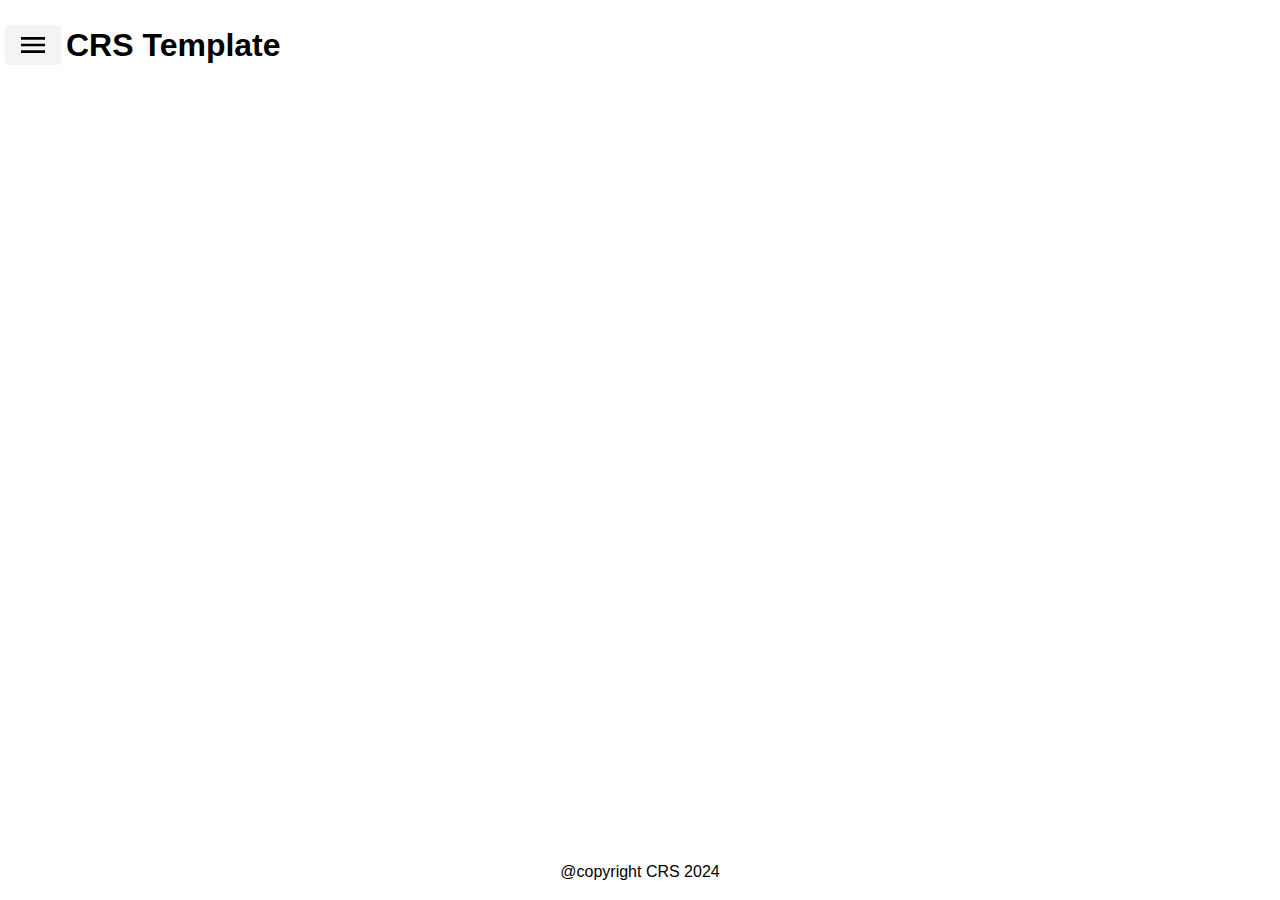
<file: index.html>
<!DOCTYPE html>
<html lang="en">
<head>
    <meta charset="UTF-8">
    <meta name="viewport"
          content="width=device-width, user-scalable=no, initial-scale=1.0, maximum-scale=1.0, minimum-scale=1.0">
    <meta http-equiv="X-UA-Compatible" content="ie=edge">
    <link rel="stylesheet" href="styles/styles.css">

    <title>CRS Template</title>
</head>
<body>
    <svg xmlns="http://www.w3.org/2000/svg" class="hidden">
        <symbol id="menu" viewBox="0 0 24 24">
            <path d="M0 0h24v24H0z" fill="none"/><path d="M3 18h18v-2H3v2zm0-5h18v-2H3v2zm0-7v2h18V6H3z"/>
        </symbol>
    </svg>

    <header>
        <button aria-label="menu" class="icon" click.setvalue="$globals.isMenuOpen = !$globals.isMenuOpen" classlist.if="$globals.isMenuOpen == true ? 'highlight-fill'"><svg><use xlink:href="#menu" /></svg></button>
        <h1>CRS Template</h1>
    </header>
    <view-loader data-routes="app/routes.json">
        <main autofocus tabindex="0"></main>

        <aside classlist.if="$globals.isMenuOpen ==  true? 'open'" click.setvalue="$globals.isMenuOpen = !$globals.isMenuOpen">
            <nav id="main-menu" aria-label="main menu">
                <ul>
                    <li><a href="/welcome">Welcome</a></li>
                    <li><a href="/time-tracker">Time-Tracker</a></li>
                    <li><a href="/about">About</a></li>
                </ul>
            </nav>
        </aside>
    </view-loader>
    <footer>
        <p>@copyright CRS 2024</p>
    </footer>

    <script type="module" src="index.js"></script>
</body>
</html>
</file>
<file: styles/styles.css>
@charset "UTF-8";
@import "/crs-framework/styles/lib/variables.css";
@import "/crs-framework/styles/lib/buttons.css";

html, body {
    font-family: Arial, sans-serif;
    font-size: 16px;
    line-height: 1.5;

    position: fixed;
    top: 0;
    left: 0;
    width: 100%;
    height: 100%;

    margin: 0;
    padding: 0;
}

body {
    display: grid;
    grid-template-rows: max-content 1fr max-content;
}

* {
    box-sizing: border-box;
}

/**:focus {*/
/*    border: solid 1px var(--blue);*/
/*}*/

*[disabled] {
    cursor: not-allowed !important;
}

.hidden {
    display: none !important;
}

header {
    display: flex;
    flex-direction: row;
    align-items: center;
    justify-content: flex-start;
}

footer {
    display: flex;
    flex-direction: row;
    align-items: center;
    justify-content: center;
}

view-loader {
    position: relative;
}

main {
    width: 100%;
    height: 100%;
    overflow: auto;
    position: absolute;
    padding:  var(--padding);
}

main, main:focus {
    outline: none;
    border: 0;
}

aside {
    position: fixed;
    left: 0;
    top: 0;
    width: 100%;
    height: 100%;

    transition: translate 0.3s ease-out;
    translate: -100%;
}

aside ul {
    position: fixed;
    width: max-content;
    height: 100%;
    min-width: 10rem;

    margin: var(--padding) 0;
    padding: var(--padding);

    background: white;
    filter: drop-shadow(0px 0px 6px);
    list-style: none;
}

aside.open {
    translate: 0;
}
</file>
